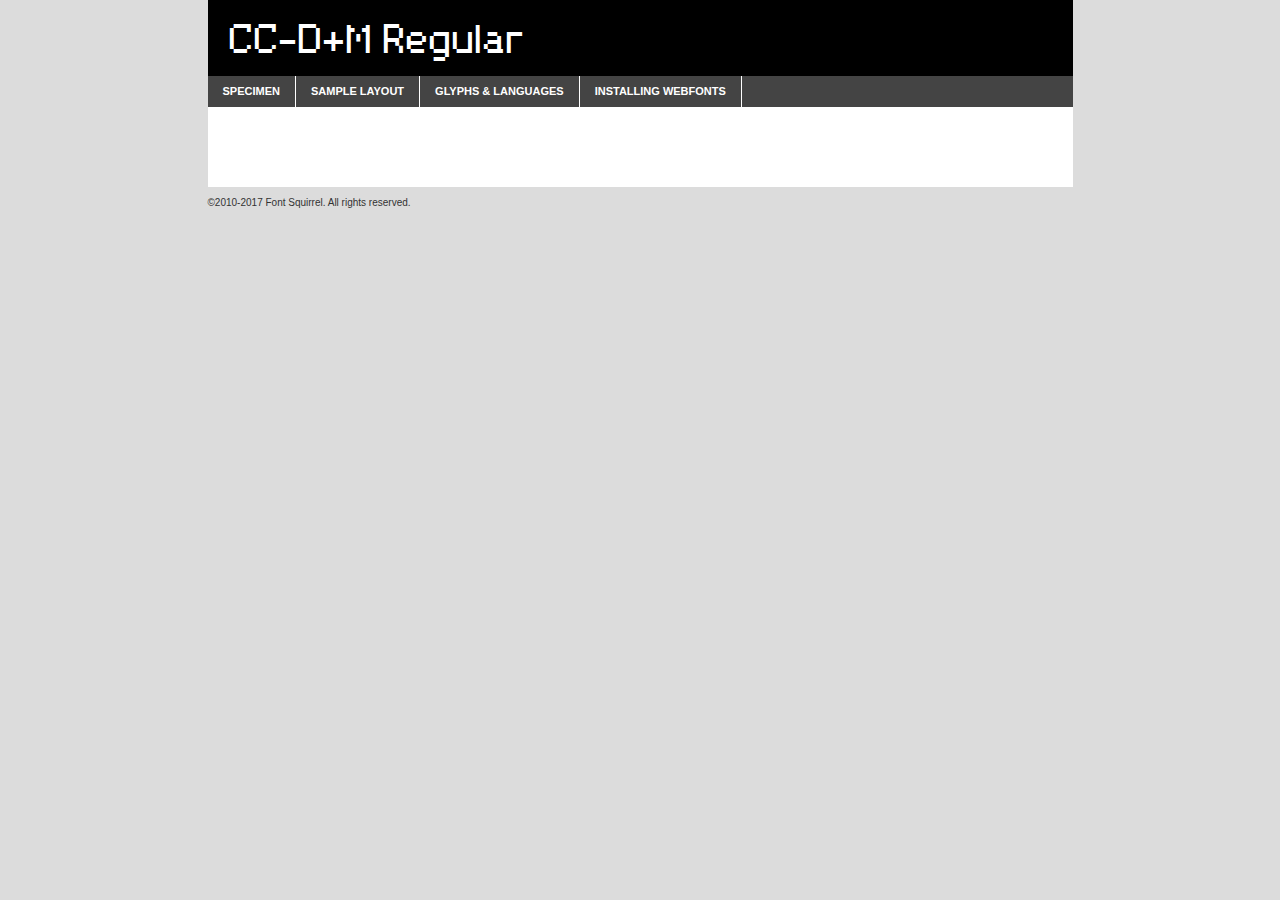
<file: font_ccdm/ccdm-demo.html>
<!DOCTYPE html PUBLIC "-//W3C//DTD XHTML 1.0 Transitional//EN"
	"http://www.w3.org/TR/xhtml1/DTD/xhtml1-transitional.dtd">

<html xmlns="http://www.w3.org/1999/xhtml" xml:lang="en" lang="en">
<head>
	<meta http-equiv="Content-Type" content="text/html; charset=utf-8" />
	<script src="http://ajax.googleapis.com/ajax/libs/jquery/1.7.2/jquery.min.js" type="text/javascript" charset="utf-8"></script>
	<script type="text/javascript">
	(function($){$.fn.easyTabs=function(option){var param=jQuery.extend({fadeSpeed:"fast",defaultContent:1,activeClass:'active'},option);$(this).each(function(){var thisId="#"+this.id;if(param.defaultContent==''){param.defaultContent=1;}
	if(typeof param.defaultContent=="number")
	{var defaultTab=$(thisId+" .tabs li:eq("+(param.defaultContent-1)+") a").attr('href').substr(1);}else{var defaultTab=param.defaultContent;}
	$(thisId+" .tabs li a").each(function(){var tabToHide=$(this).attr('href').substr(1);$("#"+tabToHide).addClass('easytabs-tab-content');});hideAll();changeContent(defaultTab);function hideAll(){$(thisId+" .easytabs-tab-content").hide();}
	function changeContent(tabId){hideAll();$(thisId+" .tabs li").removeClass(param.activeClass);$(thisId+" .tabs li a[href=#"+tabId+"]").closest('li').addClass(param.activeClass);if(param.fadeSpeed!="none")
	{$(thisId+" #"+tabId).fadeIn(param.fadeSpeed);}else{$(thisId+" #"+tabId).show();}}
	$(thisId+" .tabs li").click(function(){var tabId=$(this).find('a').attr('href').substr(1);changeContent(tabId);return false;});});}})(jQuery);
	</script>
	<link rel="stylesheet" href="specimen_files/specimen_stylesheet.css" type="text/css" charset="utf-8" />
	<link rel="stylesheet" href="stylesheet.css" type="text/css" charset="utf-8" />

	<style type="text/css">
					body{
				font-family: 'cc-dmregular';
							}
		</style>

	<title>CC-D+M Regular Specimen</title>
	
	
	<script type="text/javascript" charset="utf-8">
		$(document).ready(function() {
			$('#container').easyTabs({defaultContent:1});
		});
	</script>
</head>

<body>
<div id="container">
	<div id="header">
		CC-D+M Regular	</div>
	<ul class="tabs">
		<li><a href="#specimen">Specimen</a></li>
		<li><a href="#layout">Sample Layout</a></li>
				<li><a href="#glyphs">Glyphs &amp; Languages</a></li>
		<li><a href="#installing">Installing Webfonts</a></li>
		
	</ul>
	
	<div id="main_content">

		
			<div id="specimen">
		
				<div class="section">
					<div class="grid12 firstcol">
						<div class="huge">AaBb</div>
					</div>
				</div>
		
				<div class="section">
					<div class="glyph_range">A&#x200B;B&#x200b;C&#x200b;D&#x200b;E&#x200b;F&#x200b;G&#x200b;H&#x200b;I&#x200b;J&#x200b;K&#x200b;L&#x200b;M&#x200b;N&#x200b;O&#x200b;P&#x200b;Q&#x200b;R&#x200b;S&#x200b;T&#x200b;U&#x200b;V&#x200b;W&#x200b;X&#x200b;Y&#x200b;Z&#x200b;a&#x200b;b&#x200b;c&#x200b;d&#x200b;e&#x200b;f&#x200b;g&#x200b;h&#x200b;i&#x200b;j&#x200b;k&#x200b;l&#x200b;m&#x200b;n&#x200b;o&#x200b;p&#x200b;q&#x200b;r&#x200b;s&#x200b;t&#x200b;u&#x200b;v&#x200b;w&#x200b;x&#x200b;y&#x200b;z&#x200b;1&#x200b;2&#x200b;3&#x200b;4&#x200b;5&#x200b;6&#x200b;7&#x200b;8&#x200b;9&#x200b;0&#x200b;&amp;&#x200b;.&#x200b;,&#x200b;?&#x200b;!&#x200b;&#64;&#x200b;(&#x200b;)&#x200b;#&#x200b;$&#x200b;%&#x200b;*&#x200b;+&#x200b;-&#x200b;=&#x200b;:&#x200b;;</div>
				</div>
				<div class="section">
					<div class="grid12 firstcol">
						<table class="sample_table">
							<tr><td>10</td><td class="size10">abcdefghijklmnopqrstuvwxyzABCDEFGHIJKLMNOPQRSTUVWXYZ0123456789abcdefghijklmnopqrstuvwxyzABCDEFGHIJKLMNOPQRSTUVWXYZ0123456789abcdefghijklmnopqrstuvwxyzABCDEFGHIJKLMNOPQRSTUVWXYZ</td></tr>
							<tr><td>11</td><td class="size11">abcdefghijklmnopqrstuvwxyzABCDEFGHIJKLMNOPQRSTUVWXYZ0123456789abcdefghijklmnopqrstuvwxyzABCDEFGHIJKLMNOPQRSTUVWXYZ0123456789abcdefghijklmnopqrstuvwxyzABCDEFGHIJKLMNOPQRSTUVWXYZ</td></tr>
							<tr><td>12</td><td class="size12">abcdefghijklmnopqrstuvwxyzABCDEFGHIJKLMNOPQRSTUVWXYZ0123456789abcdefghijklmnopqrstuvwxyzABCDEFGHIJKLMNOPQRSTUVWXYZ0123456789abcdefghijklmnopqrstuvwxyzABCDEFGHIJKLMNOPQRSTUVWXYZ</td></tr>
							<tr><td>13</td><td class="size13">abcdefghijklmnopqrstuvwxyzABCDEFGHIJKLMNOPQRSTUVWXYZ0123456789abcdefghijklmnopqrstuvwxyzABCDEFGHIJKLMNOPQRSTUVWXYZ0123456789abcdefghijklmnopqrstuvwxyzABCDEFGHIJKLMNOPQRSTUVWXYZ</td></tr>
							<tr><td>14</td><td class="size14">abcdefghijklmnopqrstuvwxyzABCDEFGHIJKLMNOPQRSTUVWXYZ0123456789abcdefghijklmnopqrstuvwxyzABCDEFGHIJKLMNOPQRSTUVWXYZ0123456789abcdefghijklmnopqrstuvwxyzABCDEFGHIJKLMNOPQRSTUVWXYZ</td></tr>
							<tr><td>16</td><td class="size16">abcdefghijklmnopqrstuvwxyzABCDEFGHIJKLMNOPQRSTUVWXYZ0123456789abcdefghijklmnopqrstuvwxyzABCDEFGHIJKLMNOPQRSTUVWXYZ</td></tr>
							<tr><td>18</td><td class="size18">abcdefghijklmnopqrstuvwxyzABCDEFGHIJKLMNOPQRSTUVWXYZ0123456789abcdefghijklmnopqrstuvwxyzABCDEFGHIJKLMNOPQRSTUVWXYZ</td></tr>
							<tr><td>20</td><td class="size20">abcdefghijklmnopqrstuvwxyzABCDEFGHIJKLMNOPQRSTUVWXYZ0123456789abcdefghijklmnopqrstuvwxyzABCDEFGHIJKLMNOPQRSTUVWXYZ</td></tr>
							<tr><td>24</td><td class="size24">abcdefghijklmnopqrstuvwxyzABCDEFGHIJKLMNOPQRSTUVWXYZ0123456789abcdefghijklmnopqrstuvwxyzABCDEFGHIJKLMNOPQRSTUVWXYZ</td></tr>
							<tr><td>30</td><td class="size30">abcdefghijklmnopqrstuvwxyzABCDEFGHIJKLMNOPQRSTUVWXYZ0123456789abcdefghijklmnopqrstuvwxyzABCDEFGHIJKLMNOPQRSTUVWXYZ</td></tr>
							<tr><td>36</td><td class="size36">abcdefghijklmnopqrstuvwxyzABCDEFGHIJKLMNOPQRSTUVWXYZ0123456789abcdefghijklmnopqrstuvwxyzABCDEFGHIJKLMNOPQRSTUVWXYZ</td></tr>
							<tr><td>48</td><td class="size48">abcdefghijklmnopqrstuvwxyzABCDEFGHIJKLMNOPQRSTUVWXYZ0123456789abcdefghijklmnopqrstuvwxyzABCDEFGHIJKLMNOPQRSTUVWXYZ</td></tr>
							<tr><td>60</td><td class="size60">abcdefghijklmnopqrstuvwxyzABCDEFGHIJKLMNOPQRSTUVWXYZ0123456789abcdefghijklmnopqrstuvwxyzABCDEFGHIJKLMNOPQRSTUVWXYZ</td></tr>
							<tr><td>72</td><td class="size72">abcdefghijklmnopqrstuvwxyzABCDEFGHIJKLMNOPQRSTUVWXYZ0123456789abcdefghijklmnopqrstuvwxyzABCDEFGHIJKLMNOPQRSTUVWXYZ</td></tr>
							<tr><td>90</td><td class="size90">abcdefghijklmnopqrstuvwxyzABCDEFGHIJKLMNOPQRSTUVWXYZ0123456789abcdefghijklmnopqrstuvwxyzABCDEFGHIJKLMNOPQRSTUVWXYZ</td></tr>
						</table>
				
					</div>
			
				</div>
		
		
		
								<div class="section" id="bodycomparison">


										<div id="xheight">
				<div class="fontbody">&#x25FC;&#x25FC;&#x25FC;&#x25FC;&#x25FC;&#x25FC;&#x25FC;&#x25FC;&#x25FC;&#x25FC;&#x25FC;&#x25FC;&#x25FC;&#x25FC;&#x25FC;&#x25FC;&#x25FC;&#x25FC;&#x25FC;&#x25FC;&#x25FC;&#x25FC;&#x25FC;&#x25FC;&#x25FC;&#x25FC;&#x25FC;&#x25FC;&#x25FC;&#x25FC;&#x25FC;&#x25FC;&#x25FC;&#x25FC;&#x25FC;&#x25FC;&#x25FC;&#x25FC;&#x25FC;&#x25FC;&#x25FC;&#x25FC;&#x25FC;&#x25FC;&#x25FC;&#x25FC;&#x25FC;&#x25FC;&#x25FC;&#x25FC;&#x25FC;&#x25FC;&#x25FC;&#x25FC;&#x25FC;&#x25FC;&#x25FC;&#x25FC;&#x25FC;&#x25FC;&#x25FC;&#x25FC;&#x25FC;&#x25FC;&#x25FC;&#x25FC;&#x25FC;&#x25FC;&#x25FC;&#x25FC;&#x25FC;&#x25FC;&#x25FC;&#x25FC;&#x25FC;&#x25FC;&#x25FC;&#x25FC;&#x25FC;&#x25FC;&#x25FC;&#x25FC;&#x25FC;&#x25FC;&#x25FC;&#x25FC;&#x25FC;&#x25FC;&#x25FC;&#x25FC;&#x25FC;&#x25FC;&#x25FC;&#x25FC;&#x25FC;&#x25FC;&#x25FC;&#x25FC;&#x25FC;body</div><div class="arialbody">body</div><div class="verdanabody">body</div><div class="georgiabody">body</div></div>
										<div class="fontbody" style="z-index:1">
											body<span>CC-D+M Regular</span>
										</div>
										<div class="arialbody" style="z-index:1">
											body<span>Arial</span>
										</div>
										<div class="verdanabody" style="z-index:1">
											body<span>Verdana</span>
										</div>
										<div class="georgiabody" style="z-index:1">
											body<span>Georgia</span>
										</div>



								</div>
		
		
				<div class="section psample psample_row1" id="">
					
					<div class="grid2 firstcol">
						<p class="size10"><span>10.</span>Aenean lacinia bibendum nulla sed consectetur. Fusce dapibus, tellus ac cursus commodo, tortor mauris condimentum nibh, ut fermentum massa justo sit amet risus. Nullam id dolor id nibh ultricies vehicula ut id elit. Cum sociis natoque penatibus et magnis dis parturient montes, nascetur ridiculus mus. Nulla vitae elit libero, a pharetra augue.</p>
			
					</div>
					<div class="grid3">
						<p class="size11"><span>11.</span>Aenean lacinia bibendum nulla sed consectetur. Fusce dapibus, tellus ac cursus commodo, tortor mauris condimentum nibh, ut fermentum massa justo sit amet risus. Nullam id dolor id nibh ultricies vehicula ut id elit. Cum sociis natoque penatibus et magnis dis parturient montes, nascetur ridiculus mus. Nulla vitae elit libero, a pharetra augue.</p>
			
					</div>
					<div class="grid3">
						<p class="size12"><span>12.</span>Aenean lacinia bibendum nulla sed consectetur. Fusce dapibus, tellus ac cursus commodo, tortor mauris condimentum nibh, ut fermentum massa justo sit amet risus. Nullam id dolor id nibh ultricies vehicula ut id elit. Cum sociis natoque penatibus et magnis dis parturient montes, nascetur ridiculus mus. Nulla vitae elit libero, a pharetra augue.</p>
			
					</div>
					<div class="grid4">
						<p class="size13"><span>13.</span>Aenean lacinia bibendum nulla sed consectetur. Fusce dapibus, tellus ac cursus commodo, tortor mauris condimentum nibh, ut fermentum massa justo sit amet risus. Nullam id dolor id nibh ultricies vehicula ut id elit. Cum sociis natoque penatibus et magnis dis parturient montes, nascetur ridiculus mus. Nulla vitae elit libero, a pharetra augue.</p>
			
					</div>
					<div class="white_blend"></div>
					
				</div>
				<div class="section psample psample_row2" id="">
					<div class="grid3 firstcol">
						<p class="size14"><span>14.</span>Aenean lacinia bibendum nulla sed consectetur. Fusce dapibus, tellus ac cursus commodo, tortor mauris condimentum nibh, ut fermentum massa justo sit amet risus. Nullam id dolor id nibh ultricies vehicula ut id elit. Cum sociis natoque penatibus et magnis dis parturient montes, nascetur ridiculus mus. Nulla vitae elit libero, a pharetra augue.</p>
			
					</div>
					<div class="grid4">
						<p class="size16"><span>16.</span>Aenean lacinia bibendum nulla sed consectetur. Fusce dapibus, tellus ac cursus commodo, tortor mauris condimentum nibh, ut fermentum massa justo sit amet risus. Nullam id dolor id nibh ultricies vehicula ut id elit. Cum sociis natoque penatibus et magnis dis parturient montes, nascetur ridiculus mus. Nulla vitae elit libero, a pharetra augue.</p>
			
					</div>
					<div class="grid5">
						<p class="size18"><span>18.</span>Aenean lacinia bibendum nulla sed consectetur. Fusce dapibus, tellus ac cursus commodo, tortor mauris condimentum nibh, ut fermentum massa justo sit amet risus. Nullam id dolor id nibh ultricies vehicula ut id elit. Cum sociis natoque penatibus et magnis dis parturient montes, nascetur ridiculus mus. Nulla vitae elit libero, a pharetra augue.</p>
			
					</div>

					<div class="white_blend"></div>

				</div>
				
				<div class="section psample psample_row3" id="">
					<div class="grid5 firstcol">
						<p class="size20"><span>20.</span>Aenean lacinia bibendum nulla sed consectetur. Fusce dapibus, tellus ac cursus commodo, tortor mauris condimentum nibh, ut fermentum massa justo sit amet risus. Nullam id dolor id nibh ultricies vehicula ut id elit. Cum sociis natoque penatibus et magnis dis parturient montes, nascetur ridiculus mus. Nulla vitae elit libero, a pharetra augue.</p>
					</div>
					<div class="grid7">
						<p class="size24"><span>24.</span>Aenean lacinia bibendum nulla sed consectetur. Fusce dapibus, tellus ac cursus commodo, tortor mauris condimentum nibh, ut fermentum massa justo sit amet risus. Nullam id dolor id nibh ultricies vehicula ut id elit. Cum sociis natoque penatibus et magnis dis parturient montes, nascetur ridiculus mus. Nulla vitae elit libero, a pharetra augue.</p>
					</div>
					
					<div class="white_blend"></div>
					
				</div>
				
				<div class="section psample psample_row4" id="">
					<div class="grid12 firstcol">
						<p class="size30"><span>30.</span>Aenean lacinia bibendum nulla sed consectetur. Fusce dapibus, tellus ac cursus commodo, tortor mauris condimentum nibh, ut fermentum massa justo sit amet risus. Nullam id dolor id nibh ultricies vehicula ut id elit. Cum sociis natoque penatibus et magnis dis parturient montes, nascetur ridiculus mus. Nulla vitae elit libero, a pharetra augue.</p>
					</div>
					<div class="white_blend"></div>
					
				</div>
				
				
				
				<div class="section psample psample_row1 fullreverse">
					<div class="grid2 firstcol">
						<p class="size10"><span>10.</span>Aenean lacinia bibendum nulla sed consectetur. Fusce dapibus, tellus ac cursus commodo, tortor mauris condimentum nibh, ut fermentum massa justo sit amet risus. Nullam id dolor id nibh ultricies vehicula ut id elit. Cum sociis natoque penatibus et magnis dis parturient montes, nascetur ridiculus mus. Nulla vitae elit libero, a pharetra augue.</p>
			
					</div>
					<div class="grid3">
						<p class="size11"><span>11.</span>Aenean lacinia bibendum nulla sed consectetur. Fusce dapibus, tellus ac cursus commodo, tortor mauris condimentum nibh, ut fermentum massa justo sit amet risus. Nullam id dolor id nibh ultricies vehicula ut id elit. Cum sociis natoque penatibus et magnis dis parturient montes, nascetur ridiculus mus. Nulla vitae elit libero, a pharetra augue.</p>
			
					</div>
					<div class="grid3">
						<p class="size12"><span>12.</span>Aenean lacinia bibendum nulla sed consectetur. Fusce dapibus, tellus ac cursus commodo, tortor mauris condimentum nibh, ut fermentum massa justo sit amet risus. Nullam id dolor id nibh ultricies vehicula ut id elit. Cum sociis natoque penatibus et magnis dis parturient montes, nascetur ridiculus mus. Nulla vitae elit libero, a pharetra augue.</p>
			
					</div>
					<div class="grid4">
						<p class="size13"><span>13.</span>Aenean lacinia bibendum nulla sed consectetur. Fusce dapibus, tellus ac cursus commodo, tortor mauris condimentum nibh, ut fermentum massa justo sit amet risus. Nullam id dolor id nibh ultricies vehicula ut id elit. Cum sociis natoque penatibus et magnis dis parturient montes, nascetur ridiculus mus. Nulla vitae elit libero, a pharetra augue.</p>
			
					</div>
					<div class="black_blend"></div>
					
				</div>
				
				<div class="section psample psample_row2 fullreverse">
					<div class="grid3 firstcol">
						<p class="size14"><span>14.</span>Aenean lacinia bibendum nulla sed consectetur. Fusce dapibus, tellus ac cursus commodo, tortor mauris condimentum nibh, ut fermentum massa justo sit amet risus. Nullam id dolor id nibh ultricies vehicula ut id elit. Cum sociis natoque penatibus et magnis dis parturient montes, nascetur ridiculus mus. Nulla vitae elit libero, a pharetra augue.</p>
			
					</div>
					<div class="grid4">
						<p class="size16"><span>16.</span>Aenean lacinia bibendum nulla sed consectetur. Fusce dapibus, tellus ac cursus commodo, tortor mauris condimentum nibh, ut fermentum massa justo sit amet risus. Nullam id dolor id nibh ultricies vehicula ut id elit. Cum sociis natoque penatibus et magnis dis parturient montes, nascetur ridiculus mus. Nulla vitae elit libero, a pharetra augue.</p>
			
					</div>
					<div class="grid5">
						<p class="size18"><span>18.</span>Aenean lacinia bibendum nulla sed consectetur. Fusce dapibus, tellus ac cursus commodo, tortor mauris condimentum nibh, ut fermentum massa justo sit amet risus. Nullam id dolor id nibh ultricies vehicula ut id elit. Cum sociis natoque penatibus et magnis dis parturient montes, nascetur ridiculus mus. Nulla vitae elit libero, a pharetra augue.</p>
			
					</div>
					<div class="black_blend"></div>

				</div>
				
				<div class="section psample fullreverse psample_row3" id="">
					<div class="grid5 firstcol">
						<p class="size20"><span>20.</span>Aenean lacinia bibendum nulla sed consectetur. Fusce dapibus, tellus ac cursus commodo, tortor mauris condimentum nibh, ut fermentum massa justo sit amet risus. Nullam id dolor id nibh ultricies vehicula ut id elit. Cum sociis natoque penatibus et magnis dis parturient montes, nascetur ridiculus mus. Nulla vitae elit libero, a pharetra augue.</p>
					</div>
					<div class="grid7">
						<p class="size24"><span>24.</span>Aenean lacinia bibendum nulla sed consectetur. Fusce dapibus, tellus ac cursus commodo, tortor mauris condimentum nibh, ut fermentum massa justo sit amet risus. Nullam id dolor id nibh ultricies vehicula ut id elit. Cum sociis natoque penatibus et magnis dis parturient montes, nascetur ridiculus mus. Nulla vitae elit libero, a pharetra augue.</p>
					</div>
					
					<div class="black_blend"></div>
					
				</div>
				
				<div class="section psample fullreverse psample_row4" id="" style="border-bottom: 20px #000 solid;">
					<div class="grid12 firstcol">
						<p class="size30"><span>30.</span>Aenean lacinia bibendum nulla sed consectetur. Fusce dapibus, tellus ac cursus commodo, tortor mauris condimentum nibh, ut fermentum massa justo sit amet risus. Nullam id dolor id nibh ultricies vehicula ut id elit. Cum sociis natoque penatibus et magnis dis parturient montes, nascetur ridiculus mus. Nulla vitae elit libero, a pharetra augue.</p>
					</div>
					<div class="black_blend"></div>
					
				</div>
				
				
				
				
			</div>
			
			<div id="layout">
				
				<div class="section">
					
					<div class="grid12 firstcol">
						<h1>Lorem Ipsum Dolor</h1>
						<h2>Etiam porta sem malesuada magna mollis euismod</h2>
						
						<p class="byline">By <a href="#link">Aenean Lacinia</a></p>
					</div>
				</div>
				<div class="section">
					<div class="grid8 firstcol">
						<p class="large">Donec sed odio dui. Morbi leo risus, porta ac consectetur ac, vestibulum at eros. Fusce dapibus, tellus ac cursus commodo, tortor mauris condimentum nibh, ut fermentum massa justo sit amet risus. </p>

						
						<h3>Pellentesque ornare sem</h3>

						<p>Maecenas sed diam eget risus varius blandit sit amet non magna. Maecenas faucibus mollis interdum. Donec ullamcorper nulla non metus auctor fringilla. Nullam id dolor id nibh ultricies vehicula ut id elit. Nullam id dolor id nibh ultricies vehicula ut id elit. </p>

						<p>Aenean eu leo quam. Pellentesque ornare sem lacinia quam venenatis vestibulum. Lorem ipsum dolor sit amet, consectetur adipiscing elit. Cum sociis natoque penatibus et magnis dis parturient montes, nascetur ridiculus mus. </p>

						<p>Nulla vitae elit libero, a pharetra augue. Praesent commodo cursus magna, vel scelerisque nisl consectetur et. Aenean lacinia bibendum nulla sed consectetur. </p>

						<p>Nullam quis risus eget urna mollis ornare vel eu leo. Nullam quis risus eget urna mollis ornare vel eu leo. Maecenas sed diam eget risus varius blandit sit amet non magna. Donec ullamcorper nulla non metus auctor fringilla. </p>

						<h3>Cras mattis consectetur</h3>

						<p>Aenean eu leo quam. Pellentesque ornare sem lacinia quam venenatis vestibulum. Aenean lacinia bibendum nulla sed consectetur. Integer posuere erat a ante venenatis dapibus posuere velit aliquet. Cras mattis consectetur purus sit amet fermentum. </p>

						<p>Nullam id dolor id nibh ultricies vehicula ut id elit. Nullam quis risus eget urna mollis ornare vel eu leo. Cras mattis consectetur purus sit amet fermentum.</p>
					</div>
					
					<div class="grid4 sidebar">
						
						<div class="box reverse">
							<p class="last">Nullam quis risus eget urna mollis ornare vel eu leo. Donec ullamcorper nulla non metus auctor fringilla. Cras mattis consectetur purus sit amet fermentum. Sed posuere consectetur est at lobortis. Lorem ipsum dolor sit amet, consectetur adipiscing elit. </p>
						</div>
						
						<p class="caption">Maecenas sed diam eget risus varius.</p>

						<p>Vestibulum id ligula porta felis euismod semper. Integer posuere erat a ante venenatis dapibus posuere velit aliquet. Vestibulum id ligula porta felis euismod semper. Sed posuere consectetur est at lobortis. Maecenas sed diam eget risus varius blandit sit amet non magna. Fusce dapibus, tellus ac cursus commodo, tortor mauris condimentum nibh, ut fermentum massa justo sit amet risus. </p>

					

						<p>Duis mollis, est non commodo luctus, nisi erat porttitor ligula, eget lacinia odio sem nec elit. Aenean lacinia bibendum nulla sed consectetur. Vivamus sagittis lacus vel augue laoreet rutrum faucibus dolor auctor. Aenean lacinia bibendum nulla sed consectetur. Nullam quis risus eget urna mollis ornare vel eu leo. </p>

						<p>Praesent commodo cursus magna, vel scelerisque nisl consectetur et. Donec ullamcorper nulla non metus auctor fringilla. Maecenas faucibus mollis interdum. Fusce dapibus, tellus ac cursus commodo, tortor mauris condimentum nibh, ut fermentum massa justo sit amet risus. </p>

					</div>
				</div>
				
			</div>


			



		<div id="glyphs">
			<div class="section">
				<div class="grid12 firstcol">
			
				<h1>Language Support</h1>
				<p>The subset of CC-D+M Regular in this kit supports the following languages:<br />
			
					English, Italian, Malagasy, Arapaho, Arrernte, Bislama, Cebuano, Corsican, Fijian, French_creole, Gilbertese, Haitian_creole, Hiligaynon, Hmong, Ibanag, Iloko_ilokano, Indonesian, Interglossa_glosa, Interlingua, Irish_gaelic, Lojban, Manx, Mohawk, Norfolk_pitcairnese, Occitan, Oromo, Pangasinan, Potawatomi, Rotokas, Sardinian, Scots_gaelic, Seychelles_creole, Shona, Somali, Southern_ndebele, Swahili, Swati_swazi, Tok_pisin, Warlpiri, Xhosa, Zulu, Latinbasic, Demo				</p>
				<h1>Glyph Chart</h1>
				<p>The subset of CC-D+M Regular in this kit includes all the glyphs listed below. Unicode entities are included above each glyph to help you insert individual characters into your layout.</p>
				<div id="glyph_chart">
			
																														 <div><p>&amp;#13;</p>&#13;</div>
																				 <div><p>&amp;#32;</p>&#32;</div>
																				 <div><p>&amp;#33;</p>&#33;</div>
																				 <div><p>&amp;#42;</p>&#42;</div>
																				 <div><p>&amp;#43;</p>&#43;</div>
																				 <div><p>&amp;#44;</p>&#44;</div>
																				 <div><p>&amp;#45;</p>&#45;</div>
																				 <div><p>&amp;#46;</p>&#46;</div>
																				 <div><p>&amp;#48;</p>&#48;</div>
																				 <div><p>&amp;#49;</p>&#49;</div>
																				 <div><p>&amp;#50;</p>&#50;</div>
																				 <div><p>&amp;#51;</p>&#51;</div>
																				 <div><p>&amp;#52;</p>&#52;</div>
																				 <div><p>&amp;#53;</p>&#53;</div>
																				 <div><p>&amp;#54;</p>&#54;</div>
																				 <div><p>&amp;#55;</p>&#55;</div>
																				 <div><p>&amp;#56;</p>&#56;</div>
																				 <div><p>&amp;#57;</p>&#57;</div>
																				 <div><p>&amp;#58;</p>&#58;</div>
																				 <div><p>&amp;#63;</p>&#63;</div>
																				 <div><p>&amp;#64;</p>&#64;</div>
																				 <div><p>&amp;#65;</p>&#65;</div>
																				 <div><p>&amp;#66;</p>&#66;</div>
																				 <div><p>&amp;#67;</p>&#67;</div>
																				 <div><p>&amp;#68;</p>&#68;</div>
																				 <div><p>&amp;#69;</p>&#69;</div>
																				 <div><p>&amp;#70;</p>&#70;</div>
																				 <div><p>&amp;#71;</p>&#71;</div>
																				 <div><p>&amp;#72;</p>&#72;</div>
																				 <div><p>&amp;#73;</p>&#73;</div>
																				 <div><p>&amp;#74;</p>&#74;</div>
																				 <div><p>&amp;#75;</p>&#75;</div>
																				 <div><p>&amp;#76;</p>&#76;</div>
																				 <div><p>&amp;#77;</p>&#77;</div>
																				 <div><p>&amp;#78;</p>&#78;</div>
																				 <div><p>&amp;#79;</p>&#79;</div>
																				 <div><p>&amp;#80;</p>&#80;</div>
																				 <div><p>&amp;#81;</p>&#81;</div>
																				 <div><p>&amp;#82;</p>&#82;</div>
																				 <div><p>&amp;#83;</p>&#83;</div>
																				 <div><p>&amp;#84;</p>&#84;</div>
																				 <div><p>&amp;#85;</p>&#85;</div>
																				 <div><p>&amp;#86;</p>&#86;</div>
																				 <div><p>&amp;#87;</p>&#87;</div>
																				 <div><p>&amp;#88;</p>&#88;</div>
																				 <div><p>&amp;#89;</p>&#89;</div>
																				 <div><p>&amp;#90;</p>&#90;</div>
																				 <div><p>&amp;#95;</p>&#95;</div>
																				 <div><p>&amp;#97;</p>&#97;</div>
																				 <div><p>&amp;#98;</p>&#98;</div>
																				 <div><p>&amp;#99;</p>&#99;</div>
																				 <div><p>&amp;#100;</p>&#100;</div>
																				 <div><p>&amp;#101;</p>&#101;</div>
																				 <div><p>&amp;#102;</p>&#102;</div>
																				 <div><p>&amp;#103;</p>&#103;</div>
																				 <div><p>&amp;#104;</p>&#104;</div>
																				 <div><p>&amp;#105;</p>&#105;</div>
																				 <div><p>&amp;#106;</p>&#106;</div>
																				 <div><p>&amp;#107;</p>&#107;</div>
																				 <div><p>&amp;#108;</p>&#108;</div>
																				 <div><p>&amp;#109;</p>&#109;</div>
																				 <div><p>&amp;#110;</p>&#110;</div>
																				 <div><p>&amp;#111;</p>&#111;</div>
																				 <div><p>&amp;#112;</p>&#112;</div>
																				 <div><p>&amp;#113;</p>&#113;</div>
																				 <div><p>&amp;#114;</p>&#114;</div>
																				 <div><p>&amp;#115;</p>&#115;</div>
																				 <div><p>&amp;#116;</p>&#116;</div>
																				 <div><p>&amp;#117;</p>&#117;</div>
																				 <div><p>&amp;#118;</p>&#118;</div>
																				 <div><p>&amp;#119;</p>&#119;</div>
																				 <div><p>&amp;#120;</p>&#120;</div>
																				 <div><p>&amp;#121;</p>&#121;</div>
																				 <div><p>&amp;#122;</p>&#122;</div>
																				 <div><p>&amp;#160;</p>&#160;</div>
																				 <div><p>&amp;#173;</p>&#173;</div>
																				 <div><p>&amp;#192;</p>&#192;</div>
																				 <div><p>&amp;#193;</p>&#193;</div>
																				 <div><p>&amp;#194;</p>&#194;</div>
																				 <div><p>&amp;#195;</p>&#195;</div>
																				 <div><p>&amp;#199;</p>&#199;</div>
																				 <div><p>&amp;#200;</p>&#200;</div>
																				 <div><p>&amp;#201;</p>&#201;</div>
																				 <div><p>&amp;#202;</p>&#202;</div>
																				 <div><p>&amp;#204;</p>&#204;</div>
																				 <div><p>&amp;#205;</p>&#205;</div>
																				 <div><p>&amp;#206;</p>&#206;</div>
																				 <div><p>&amp;#210;</p>&#210;</div>
																				 <div><p>&amp;#211;</p>&#211;</div>
																				 <div><p>&amp;#212;</p>&#212;</div>
																				 <div><p>&amp;#213;</p>&#213;</div>
																				 <div><p>&amp;#217;</p>&#217;</div>
																				 <div><p>&amp;#218;</p>&#218;</div>
																				 <div><p>&amp;#219;</p>&#219;</div>
																				 <div><p>&amp;#224;</p>&#224;</div>
																				 <div><p>&amp;#225;</p>&#225;</div>
																				 <div><p>&amp;#226;</p>&#226;</div>
																				 <div><p>&amp;#227;</p>&#227;</div>
																				 <div><p>&amp;#231;</p>&#231;</div>
																				 <div><p>&amp;#232;</p>&#232;</div>
																				 <div><p>&amp;#233;</p>&#233;</div>
																				 <div><p>&amp;#234;</p>&#234;</div>
																				 <div><p>&amp;#236;</p>&#236;</div>
																				 <div><p>&amp;#237;</p>&#237;</div>
																				 <div><p>&amp;#238;</p>&#238;</div>
																				 <div><p>&amp;#242;</p>&#242;</div>
																				 <div><p>&amp;#243;</p>&#243;</div>
																				 <div><p>&amp;#244;</p>&#244;</div>
																				 <div><p>&amp;#245;</p>&#245;</div>
																				 <div><p>&amp;#249;</p>&#249;</div>
																				 <div><p>&amp;#250;</p>&#250;</div>
																				 <div><p>&amp;#251;</p>&#251;</div>
																				 <div><p>&amp;#8192;</p>&#8192;</div>
																				 <div><p>&amp;#8193;</p>&#8193;</div>
																				 <div><p>&amp;#8194;</p>&#8194;</div>
																				 <div><p>&amp;#8195;</p>&#8195;</div>
																				 <div><p>&amp;#8196;</p>&#8196;</div>
																				 <div><p>&amp;#8197;</p>&#8197;</div>
																				 <div><p>&amp;#8198;</p>&#8198;</div>
																				 <div><p>&amp;#8199;</p>&#8199;</div>
																				 <div><p>&amp;#8200;</p>&#8200;</div>
																				 <div><p>&amp;#8201;</p>&#8201;</div>
																				 <div><p>&amp;#8202;</p>&#8202;</div>
																				 <div><p>&amp;#8208;</p>&#8208;</div>
																				 <div><p>&amp;#8209;</p>&#8209;</div>
																				 <div><p>&amp;#8210;</p>&#8210;</div>
																				 <div><p>&amp;#8211;</p>&#8211;</div>
																				 <div><p>&amp;#8212;</p>&#8212;</div>
																				 <div><p>&amp;#8216;</p>&#8216;</div>
																				 <div><p>&amp;#8217;</p>&#8217;</div>
																				 <div><p>&amp;#8220;</p>&#8220;</div>
																				 <div><p>&amp;#8221;</p>&#8221;</div>
																				 <div><p>&amp;#8239;</p>&#8239;</div>
																				 <div><p>&amp;#8287;</p>&#8287;</div>
																				 <div><p>&amp;#9724;</p>&#9724;</div>
																												</div>	
				</div>
		
		
			</div>
		</div>
		
		
		<div id="specs">
			
		</div>
	
		<div id="installing">
			<div class="section">
				<div class="grid7 firstcol">
					<h1>Installing Webfonts</h1>
					
					<p>Webfonts are supported by all major browser platforms but not all in the same way. There are currently four different font formats that must be included in order to target all browsers. This includes TTF, WOFF, EOT and SVG.</p>
					
					<h2>1. Upload your webfonts</h2>
					<p>You must upload your webfont kit to your website. They should be in or near the same directory as your CSS files.</p>
					
					<h2>2. Include the webfont stylesheet</h2>
					<p>A special CSS @font-face declaration helps the various browsers select the appropriate font it needs without causing you a bunch of headaches. Learn more about this syntax by reading the <a href="https://www.fontspring.com/blog/further-hardening-of-the-bulletproof-syntax">Fontspring blog post</a> about it. The code for it is as follows:</p>


<code>
@font-face{ 
	font-family: 'MyWebFont';
	src: url('WebFont.eot');
	src: url('WebFont.eot?#iefix') format('embedded-opentype'),
	     url('WebFont.woff') format('woff'),
	     url('WebFont.ttf') format('truetype'),
	     url('WebFont.svg#webfont') format('svg');
}
</code>

	<p>We've already gone ahead and generated the code for you. All you have to do is link to the stylesheet in your HTML, like this:</p>
	<code>&lt;link rel=&quot;stylesheet&quot; href=&quot;stylesheet.css&quot; type=&quot;text/css&quot; charset=&quot;utf-8&quot; /&gt;</code>

					<h2>3. Modify your own stylesheet</h2>
					<p>To take advantage of your new fonts, you must tell your stylesheet to use them. Look at the original @font-face declaration above and find the property called "font-family." The name linked there will be what you use to reference the font. Prepend that webfont name to the font stack in the "font-family" property, inside the selector you want to change. For example:</p>
<code>p { font-family: 'WebFont', Arial, sans-serif; }</code>

<h2>4. Test</h2>
<p>Getting webfonts to work cross-browser <em>can</em> be tricky. Use the information in the sidebar to help you if you find that fonts aren't loading in a particular browser.</p>
				</div>
				
				<div class="grid5 sidebar">
					<div class="box">
						<h2>Troubleshooting<br />Font-Face Problems</h2>
						<p>Having trouble getting your webfonts to load in your new website? Here are some tips to sort out what might be the problem.</p>

						<h3>Fonts not showing in any browser</h3>

						<p>This sounds like you need to work on the plumbing. You either did not upload the fonts to the correct directory, or you did not link the fonts properly in the CSS. If you've confirmed that all this is correct and you still have a problem, take a look at your .htaccess file and see if requests are getting intercepted.</p>

						<h3>Fonts not loading in iPhone or iPad</h3>

						<p>The most common problem here is that you are serving the fonts from an IIS server. IIS refuses to serve files that have unknown MIME types. If that is the case, you must set the MIME type for SVG to "image/svg+xml" in the server settings. Follow these instructions from Microsoft if you need help.</p>

						<h3>Fonts not loading in Firefox</h3>

						<p>The primary reason for this failure? You are still using a version Firefox older than 3.5. So upgrade already! If that isn't it, then you are very likely serving fonts from a different domain. Firefox requires that all font assets be served from the same domain. Lastly it is possible that you need to add WOFF to your list of MIME types (if you are serving via IIS.)</p>

						<h3>Fonts not loading in IE</h3>

						<p>Are you looking at Internet Explorer on an actual Windows machine or are you cheating by using a service like Adobe BrowserLab? Many of these screenshot services do not render @font-face for IE. Best to test it on a real machine.</p>

						<h3>Fonts not loading in IE9</h3>

						<p>IE9, like Firefox, requires that fonts be served from the same domain as the website. Make sure that is the case.</p>
					</div>
				</div>
			</div>
			
		</div>
	
	</div>
	<div id="footer">
		<p>&copy;2010-2017 Font Squirrel. All rights reserved.</p>
	</div>
</div>
</body>
</html>
</file>
<file: font_ccdm/stylesheet.css>
/*! Generated by Font Squirrel (https://www.fontsquirrel.com) on December 14, 2019 */



@font-face {
    font-family: 'cc-dmregular';
    src: url('ccdm-webfont.woff2') format('woff2'),
         url('ccdm-webfont.woff') format('woff');
    font-weight: normal;
    font-style: normal;

}
</file>
<file: font_ccdm/specimen_files/specimen_stylesheet.css>
@import url('grid_12-825-55-15.css');

/*  
	CSS Reset by Eric Meyer - Released under Public Domain
    http://meyerweb.com/eric/tools/css/reset/
*/
html, body, div, span, applet, object, iframe,
h1, h2, h3, h4, h5, h6, p, blockquote, pre,
a, abbr, acronym, address, big, cite, code,
del, dfn, em, font, img, ins, kbd, q, s, samp,
small, strike, strong, sub, sup, tt, var,
b, u, i, center, dl, dt, dd, ol, ul, li,
fieldset, form, label, legend, table, 
caption, tbody, tfoot, thead, tr, th, td 
                  {margin: 0;padding: 0;border: 0;outline: 0;
                  font-size: 100%;vertical-align: baseline;
                  background: transparent;}
body              {line-height: 1;}
ol, ul            {list-style: none;}
blockquote, q     {quotes: none;}
blockquote:before, blockquote:after,
q:before, q:after {content: '';	content: none;}
:focus            {outline: 0;}
ins               {text-decoration: none;}
del               {text-decoration: line-through;}
table             {border-collapse: collapse;border-spacing: 0;}




body {
	color: #000;
	background-color: #dcdcdc;
}

a {
	text-decoration: none;
	color: #1883ba;
}

h1{
	font-size: 32px;
	font-weight: normal;
	font-style: normal;
	margin-bottom: 18px;
}

h2{
	font-size: 18px;
}

#container {
	width: 865px;
	margin: 0px auto;
}


#header {
	padding: 20px;
	font-size: 36px;
	background-color: #000;
	color: #fff;
}

#header span {
	color: #666;
}
#main_content {
	background-color: #fff;
	padding: 60px 20px 20px;
}


#footer p {
	margin: 0;
	padding-top: 10px;
	padding-bottom: 50px;
	color: #333;
	font: 10px Arial, sans-serif;
}

.tabs {
	width: 100%;
	height: 31px;
	background-color: #444;
}
.tabs li {
	float:  left;
	margin: 0;
	overflow: hidden;
	background-color: #444;
}
.tabs li a {
	display: block;
	color: #fff;
	text-decoration: none;
	font: bold 11px/11px 'Arial';
	text-transform: uppercase;
	padding: 10px 15px;
	border-right: 1px solid #fff;
}

.tabs li a:hover {
		background-color: #00b3ff;

}

.tabs li.active a {
	color:  #000;
	background-color: #fff;
}



div.huge {
	
	font-size: 300px;
	line-height: 1em;
	padding: 0;
	letter-spacing: -.02em;
	overflow: hidden;
}
div.glyph_range {
	font-size: 72px;
	line-height: 1.1em;
}

.size10{ font-size: 10px; }
.size11{ font-size: 11px; }
.size12{ font-size: 12px; }
.size13{ font-size: 13px; }
.size14{ font-size: 14px; }
.size16{ font-size: 16px; }
.size18{ font-size: 18px; }
.size20{ font-size: 20px; }
.size24{ font-size: 24px; }
.size30{ font-size: 30px; }
.size36{ font-size: 36px; }
.size48{ font-size: 48px; }
.size60{ font-size: 60px; }
.size72{ font-size: 72px; }
.size90{ font-size: 90px; }


.psample_row1 {	height: 120px;}
.psample_row1 {	height: 120px;}
.psample_row2 {	height: 160px;}
.psample_row3 {	height: 160px;}
.psample_row4 {	height: 160px;}

.psample {
	overflow: hidden;
	position: relative;
}
.psample p {
	line-height: 1.3em;
	display: block;
	overflow: hidden;
	margin: 0;
}

.psample span {
	margin-right: .5em;
}

.white_blend {
	width: 100%;
	height: 61px;
	background-image: url([data-uri]);
	position: absolute;
	bottom: 0;
}
.black_blend {
	width: 100%;
	height: 61px;
	background-image: url([data-uri]);
	position: absolute;
	bottom: 0;
}
.fullreverse {
	background:  #000 !important;
	color:  #fff !important;
	margin-left: -20px;
	padding-left: 20px;
	margin-right: -20px;
	padding-right: 20px;
	padding: 20px;
	margin-bottom:0;
}


.sample_table td {
	padding-top: 3px;
	padding-bottom:5px;
	padding-left: 5px;
	vertical-align: middle;
	line-height: 1.2em;
}

.sample_table td:first-child {
	background-color: #eee;
	text-align: right;
	padding-right: 5px;
	padding-left: 0;
	padding: 5px;
	font: 11px/12px "Courier New", Courier, mono;
}

code {
	white-space: pre;
	background-color: #eee;
	display: block;
	padding: 10px;
	margin-bottom: 18px;
	overflow: auto;
}


.bottom,.last 	{margin-bottom:0 !important; padding-bottom:0 !important;}

.box  { 
  padding: 18px; 
  margin-bottom: 18px; 
  background: #eee; 
}

.reverse,.reversed { background:  #000 !important;color:  #fff !important; border: none !important;}

#bodycomparison {
	position: relative;
	overflow: hidden;
	font-size: 72px;
	height: 90px;
	white-space: nowrap;
}

#bodycomparison div{
	font-size: 72px;
	line-height: 90px;
	display: inline;
	margin: 0 15px 0 0;
	padding: 0;
}

#bodycomparison div span{
	font: 10px Arial;
	position: absolute;
	left: 0;
}
#xheight {
	float: none;
	position: absolute;
	color: #d9f3ff;
	font-size: 72px;
	line-height: 90px;
}

.fontbody {
 position: relative;
}
.arialbody{
	font-family: Arial;
	position: relative;
}
.verdanabody{
	font-family: Verdana;
	position: relative;
}
.georgiabody{
	font-family: Georgia;
	position: relative;
}

/* @group Layout page
 */

#layout h1 {
	font-size: 36px;
	line-height: 42px;
	font-weight: normal;
	font-style: normal;
}

#layout h2 {
	font-size: 24px;
	line-height: 23px;
	font-weight: normal;
	font-style: normal;
}

#layout h3 {
	font-size: 22px;
	line-height: 1.4em;
	margin-top: 1em;
	font-weight: normal;
	font-style: normal;
}


#layout p.byline {
	font-size: 12px;
	margin-top: 18px;
	line-height: 12px;
	margin-bottom: 0;
}
#layout p {
	font-size: 14px;
	line-height: 21px;
	margin-bottom: .5em;
}

#layout p.large{
	font-size: 18px;
	line-height: 26px;
}

#layout .sidebar p{
	font-size: 12px;
	line-height: 1.4em;
}

#layout p.caption {
	font-size: 10px;
	margin-top: -16px;
	margin-bottom: 18px;
}

/* @end */

/* @group Glyphs */

#glyph_chart div{
	background-color: #d9f3ff;
	color: black;
	float: left;
	font-size: 36px;
	height: 1.2em;
	line-height: 1.2em;
	margin-bottom: 1px;
	margin-right: 1px;
	text-align: center;
	width: 1.2em;
	position: relative;
	padding: .6em .2em .2em;
}

#glyph_chart div p {
	position: absolute;
	left: 0;
	top: 0;
	display: block;
	text-align: center;
	font: bold 9px Arial, sans-serif;
	background-color: #3a768f;
	width: 100%;
	color: #fff;
	padding: 2px 0;
}


#glyphs h1 {
	font-family: Arial, sans-serif;
}
/* @end */

/* @group Installing */

#installing {
	font: 13px Arial, sans-serif;
}

#installing p,
#glyphs p{
	line-height: 1.2em;
	margin-bottom: 18px;
	font: 13px Arial, sans-serif;
}



#installing h3{
	font-size: 15px;
	margin-top: 18px;
}

/* @end */

#rendering h1 {
	font-family: Arial, sans-serif;
}
.render_table td {
	font: 11px "Courier New", Courier, mono;
	vertical-align: middle;
}
</file>
